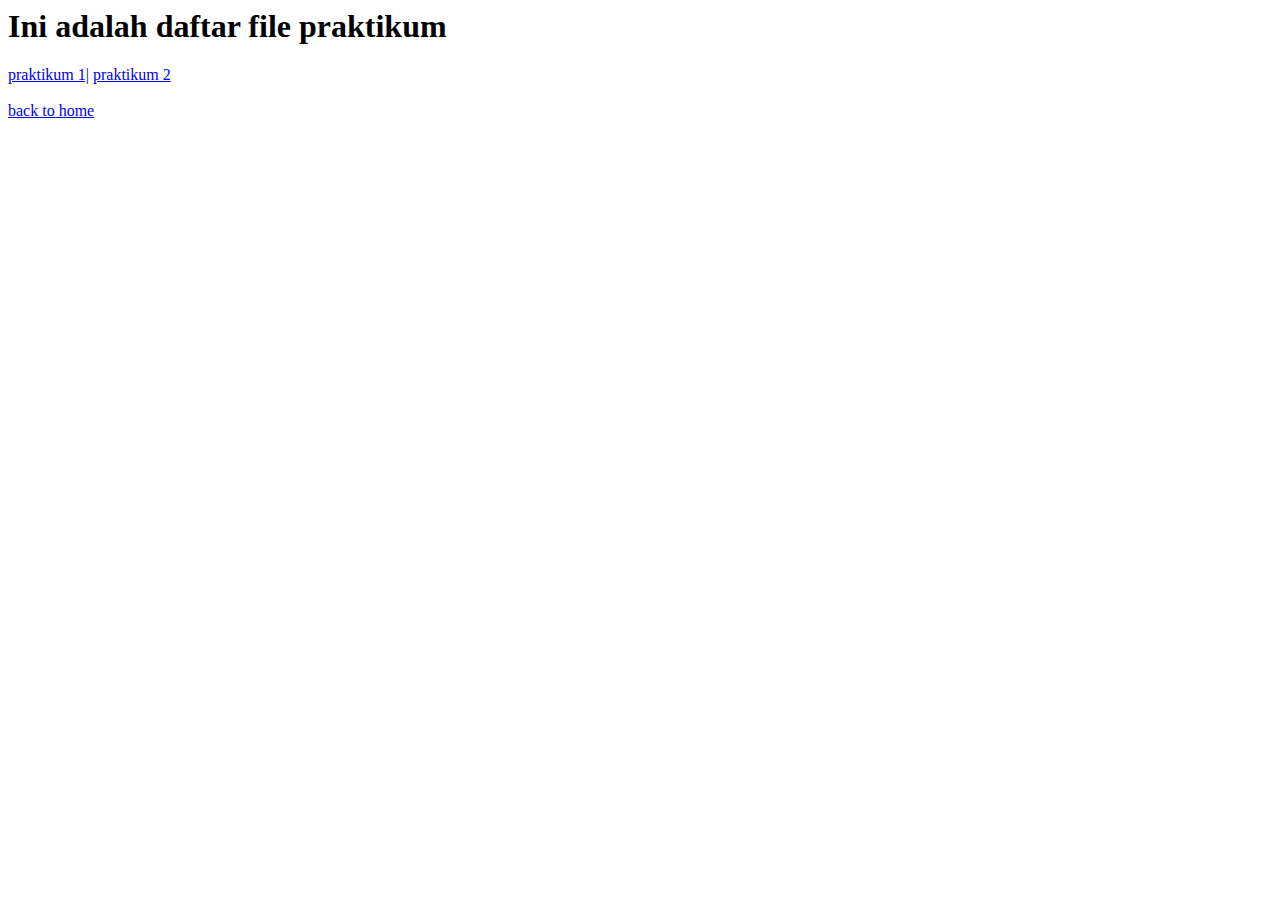
<file: index.html>
<html>
    <head>
        <title>Modul Praktikum</title>
    </head>

    <body>
       <h1>Ini adalah daftar file praktikum</h1>
        <a href="file:///C:/Users/ASUS/Documents/latihanWeb/latihan_1.html">praktikum 1|</a>
        <a href="file:///C:/Users/ASUS/Documents/latihanWeb/latihan_2.html">praktikum 2</a>

        <br><br>
        <a href="latihan_8.html">back to home</a>
        <br/>

    </body>
</html>
</file>
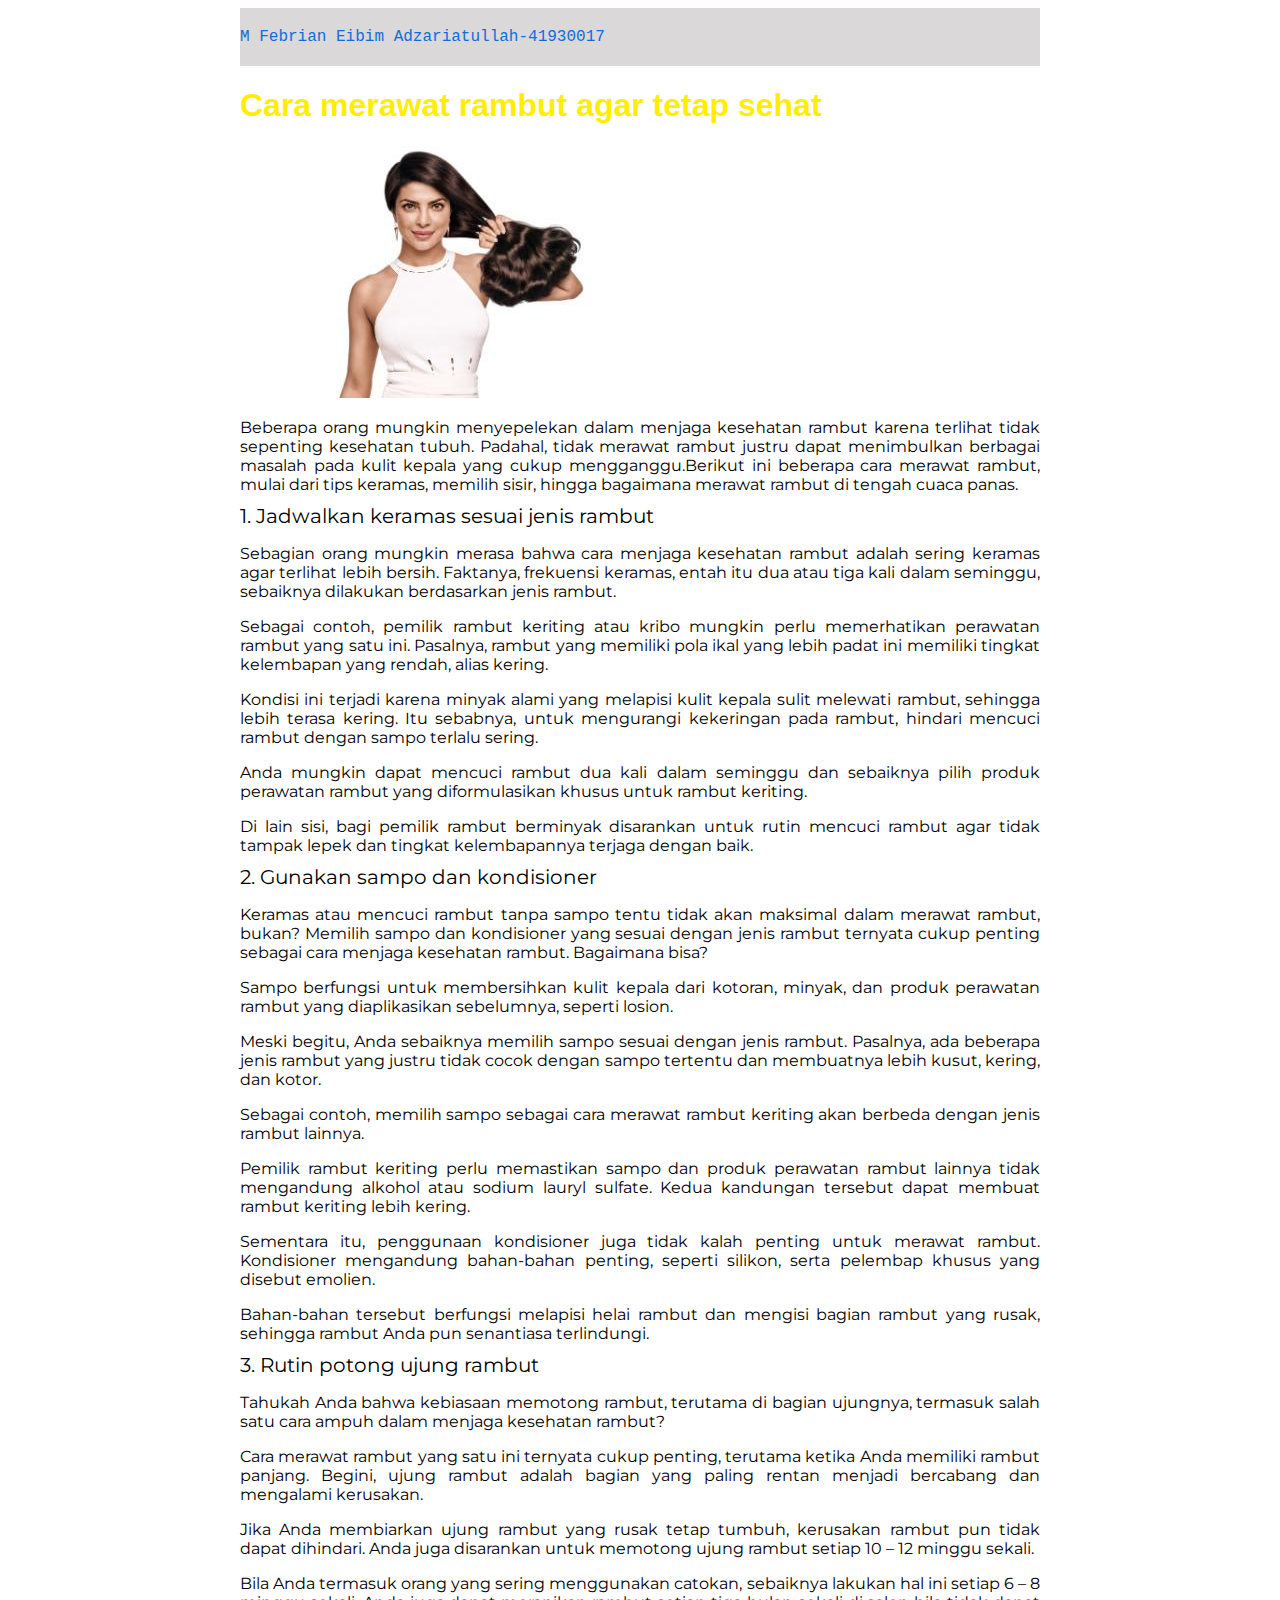
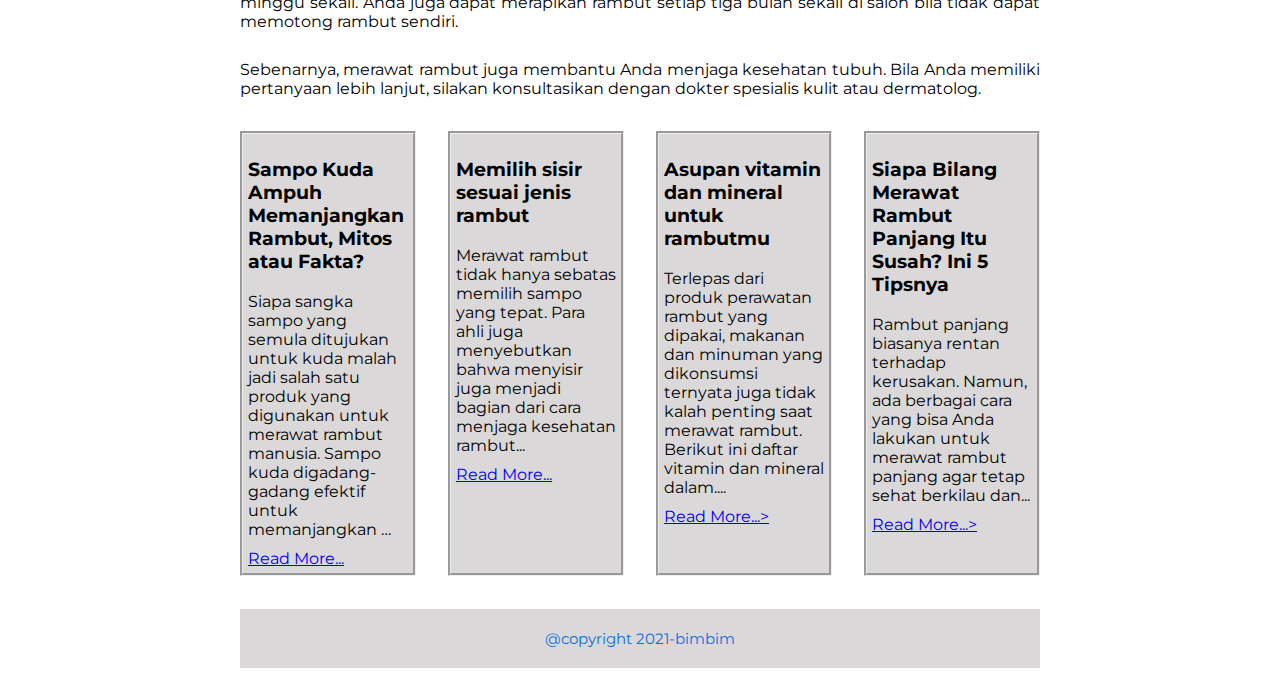
<file: uts_praktikum/index.html>
<!DOCTYPE html>
<html lang="en">
<head>
   <meta charset="UTF-8">
   <meta http-equiv="X-UA-Compatible" content="IE=edge">
   <meta name="viewport" content="width=device-width, initial-scale=1.0">
   <title>praktikum uts</title>
   <link href="https://fonts.googleapis.com/css2?family=Dela+Gothic+One&family=Montserrat&display=swap" rel="stylesheet"> 
   <link rel="stylesheet" type="text/css" href="styles.css">
</head>
<body>
   <header>M Febrian Eibim Adzariatullah-41930017</header>
   <div class='container'>
       <h1>Cara merawat rambut agar tetap sehat</h1>
       <img src="bahan.jpg"/>
       <div class='content'>
           <p>Beberapa orang mungkin menyepelekan dalam menjaga kesehatan rambut karena terlihat tidak sepenting kesehatan tubuh. Padahal, tidak merawat rambut justru dapat menimbulkan berbagai masalah pada kulit kepala yang cukup mengganggu.Berikut ini beberapa cara merawat rambut, mulai dari tips keramas, memilih sisir, hingga bagaimana merawat rambut di tengah cuaca panas.  </p>
            <div class='urutan'>1. Jadwalkan keramas sesuai jenis rambut</div>
                <p>Sebagian orang mungkin merasa bahwa cara menjaga kesehatan rambut adalah sering keramas agar terlihat lebih bersih. Faktanya, frekuensi keramas, entah itu dua atau tiga kali dalam seminggu, sebaiknya dilakukan berdasarkan jenis rambut. </p>
                <p>Sebagai contoh, pemilik rambut keriting atau kribo mungkin perlu memerhatikan perawatan rambut yang satu ini. Pasalnya, rambut yang memiliki pola ikal yang lebih padat ini memiliki tingkat kelembapan yang rendah, alias kering.  </p>
                <p>Kondisi ini terjadi karena minyak alami yang melapisi kulit kepala sulit melewati rambut, sehingga lebih terasa kering. Itu sebabnya, untuk mengurangi kekeringan pada rambut, hindari mencuci rambut dengan sampo terlalu sering.  </p>
                <p>Anda mungkin dapat mencuci rambut dua kali dalam seminggu dan sebaiknya pilih produk perawatan rambut yang diformulasikan khusus untuk rambut keriting. </p>
                <p>Di lain sisi, bagi pemilik rambut berminyak disarankan untuk rutin mencuci rambut agar tidak tampak lepek dan tingkat kelembapannya terjaga dengan baik.  </p>
                <div class='urutan2'>2. Gunakan sampo dan kondisioner </div>
                <p>Keramas atau mencuci rambut tanpa sampo tentu tidak akan maksimal dalam merawat rambut, bukan? Memilih sampo dan kondisioner yang sesuai dengan jenis rambut ternyata cukup penting sebagai cara menjaga kesehatan rambut. Bagaimana bisa?</p>
                <p>Sampo berfungsi untuk membersihkan kulit kepala dari kotoran, minyak, dan produk perawatan rambut yang diaplikasikan sebelumnya, seperti losion. </p>
                <p>Meski begitu, Anda sebaiknya memilih sampo sesuai dengan jenis rambut. Pasalnya, ada beberapa jenis rambut yang justru tidak cocok dengan sampo tertentu dan membuatnya lebih kusut, kering, dan kotor. </p>
                <p>Sebagai contoh, memilih sampo sebagai cara merawat rambut keriting akan berbeda dengan jenis rambut lainnya. </p>
                <p>Pemilik rambut keriting perlu memastikan sampo dan produk perawatan rambut lainnya tidak mengandung alkohol atau sodium lauryl sulfate. Kedua kandungan tersebut dapat membuat rambut keriting lebih kering. </p>
                <p>Sementara itu, penggunaan kondisioner juga tidak kalah penting untuk merawat rambut. Kondisioner mengandung bahan-bahan penting, seperti silikon, serta pelembap khusus yang disebut emolien. </p>
                <p>Bahan-bahan tersebut berfungsi melapisi helai rambut dan mengisi bagian rambut yang rusak, sehingga rambut Anda pun senantiasa terlindungi. </p>
             <div class ='urutan3'>3. Rutin potong ujung rambut</div>
                <p>Tahukah Anda bahwa kebiasaan memotong rambut, terutama di bagian ujungnya, termasuk salah satu cara ampuh dalam menjaga kesehatan rambut? </p>
                <p>Cara merawat rambut yang satu ini ternyata cukup penting, terutama ketika Anda memiliki rambut panjang. Begini, ujung rambut adalah bagian yang paling rentan menjadi bercabang dan mengalami kerusakan. </p>
                <p>Jika Anda membiarkan ujung rambut yang rusak tetap tumbuh, kerusakan rambut pun tidak dapat dihindari. Anda juga disarankan untuk memotong ujung rambut setiap 10 – 12 minggu sekali. </p>
                <p>Bila Anda termasuk orang yang sering menggunakan catokan, sebaiknya lakukan hal ini setiap 6 – 8 minggu sekali. Anda juga dapat merapikan rambut setiap tiga bulan sekali di salon bila tidak dapat memotong rambut sendiri. </p>
                <br>Sebenarnya, merawat rambut juga membantu Anda menjaga kesehatan tubuh. Bila Anda memiliki pertanyaan lebih lanjut, silakan konsultasikan dengan dokter spesialis kulit atau dermatolog.</br>
     </div>
 </div>
 <div class="container-2">
     <div class="element satu">
        <h3>Sampo Kuda Ampuh Memanjangkan Rambut, Mitos atau Fakta?</h3>
        <p>Siapa sangka sampo yang semula ditujukan untuk kuda malah jadi salah satu produk yang digunakan untuk merawat rambut manusia. Sampo kuda digadang-gadang efektif untuk memanjangkan …</p>
        <a href="https://hellosehat.com/penyakit-kulit/perawatan-rambut/sampo-kuda/">Read More...</a>

     </div>
     <div class ="element dua">
        <h3>Memilih sisir sesuai jenis rambut</h3>
        <p>Merawat rambut tidak hanya sebatas memilih sampo yang tepat. Para ahli juga menyebutkan bahwa menyisir juga menjadi bagian dari cara menjaga kesehatan rambut...</p>
        <a href="https://hellosehat.com/penyakit-kulit/perawatan-rambut/cara-merawat-rambut/">Read More...</a>  

     </div>
     <div class="element tiga">
        <h3>Asupan vitamin dan mineral untuk rambutmu</h3>
        <p>Terlepas dari produk perawatan rambut yang dipakai, makanan dan minuman yang dikonsumsi ternyata juga tidak kalah penting saat merawat rambut. Berikut ini daftar vitamin dan mineral dalam....</p>
        <a href="https://hellosehat.com/penyakit-kulit/perawatan-rambut/cara-merawat-rambut/">Read More...></a>

     </div>
     <div class="element empat">
        <h3>Siapa Bilang Merawat Rambut Panjang Itu Susah? Ini 5 Tipsnya</h3>
        <p>Rambut panjang biasanya rentan terhadap kerusakan. Namun, ada berbagai cara yang bisa Anda lakukan untuk merawat rambut panjang agar tetap sehat berkilau dan...</p>
        <a href="https://hellosehat.com/penyakit-kulit/perawatan-rambut/cara-merawat-rambut/">Read More...></a>
     </div>
 </div>
   <footer>@copyright 2021-bimbim</footer>
</file>
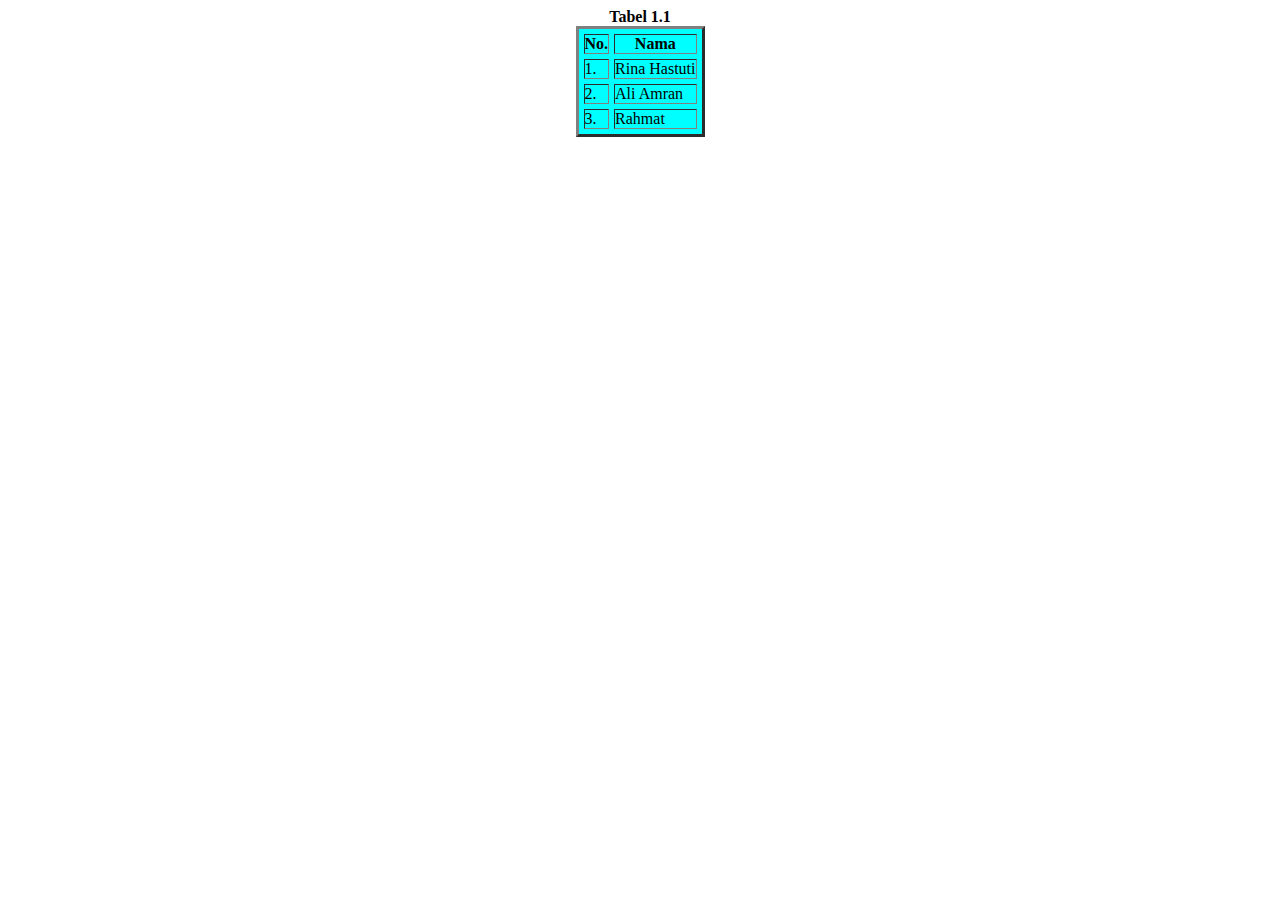
<file: latiahan_4.html>
<html>
 
<head>
   <title>Latihan4-1</title>
</head>
 
<body>
   <table align="center" border="3,5" bgcolor="cyan" cellpadding="0" cellspacing="5" height="100" weight="100">
       <caption align="top"><b>Tabel 1.1</b></caption>
       <tr>
           <th>No.</th>
           <th>Nama</th>
       </tr>
       <tr>
           <td>1.</td>
           <td>Rina Hastuti</td>
       </tr>
       <tr>
           <td>2.</td>
           <td>Ali Amran</td>
       </tr>
       <tr>
           <td>3.</td>
           <td>Rahmat</td>
       </tr>
 
   </table>
</body>
 
</html>
</file>
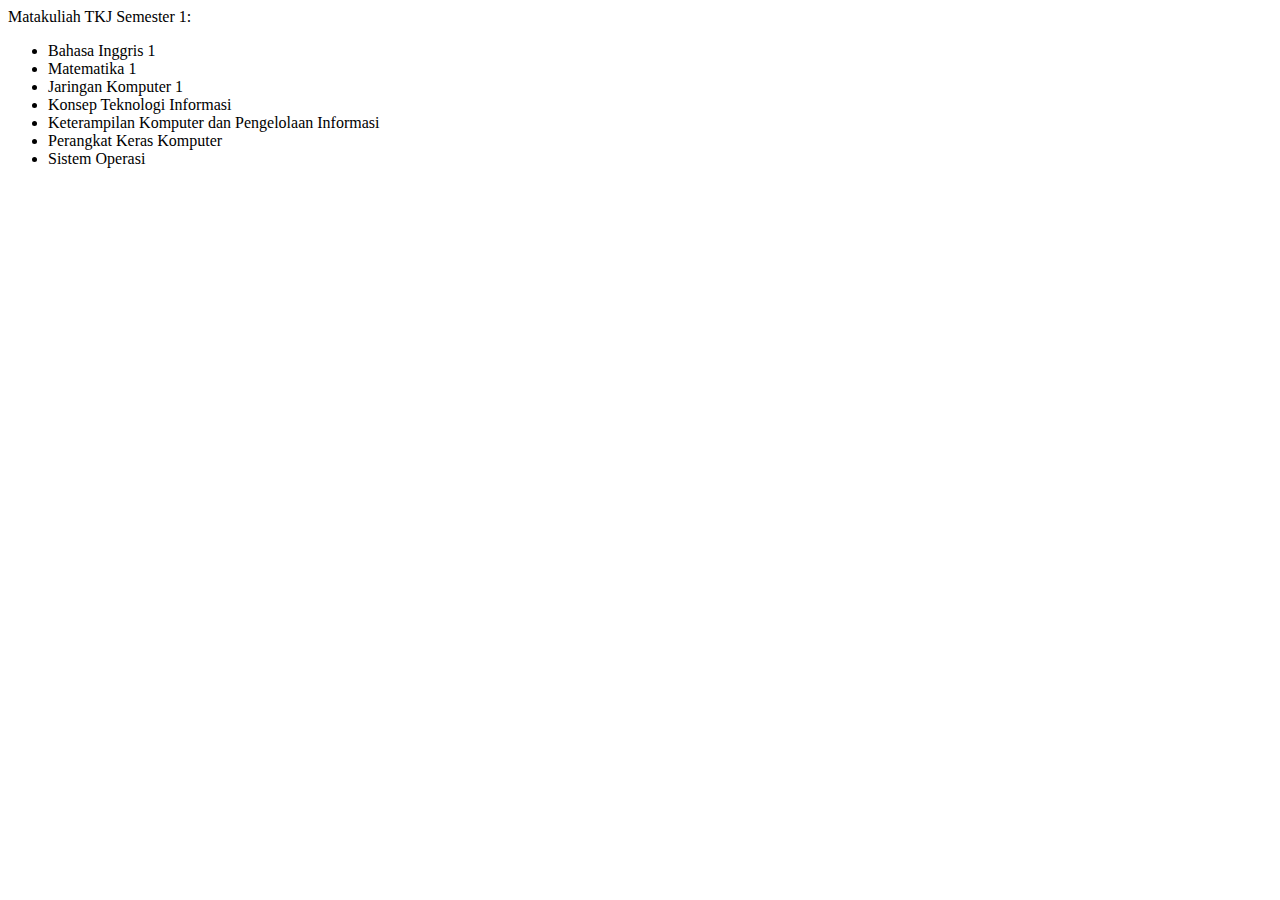
<file: latihan_3.html>
<html>
 
<head>
   <title>Latihan3</title>
</head>
 
<body>
   Matakuliah TKJ Semester 1:
   <ul>
       <li>Bahasa Inggris 1</li>
       <li>Matematika 1</li>
       <li>Jaringan Komputer 1</li>
       <li>Konsep Teknologi Informasi</li>
       <li>Keterampilan Komputer dan Pengelolaan Informasi</li>
       <li>Perangkat Keras Komputer</li>
       <li>Sistem Operasi</li>
   </ul>
</body>
 
</html>
</file>
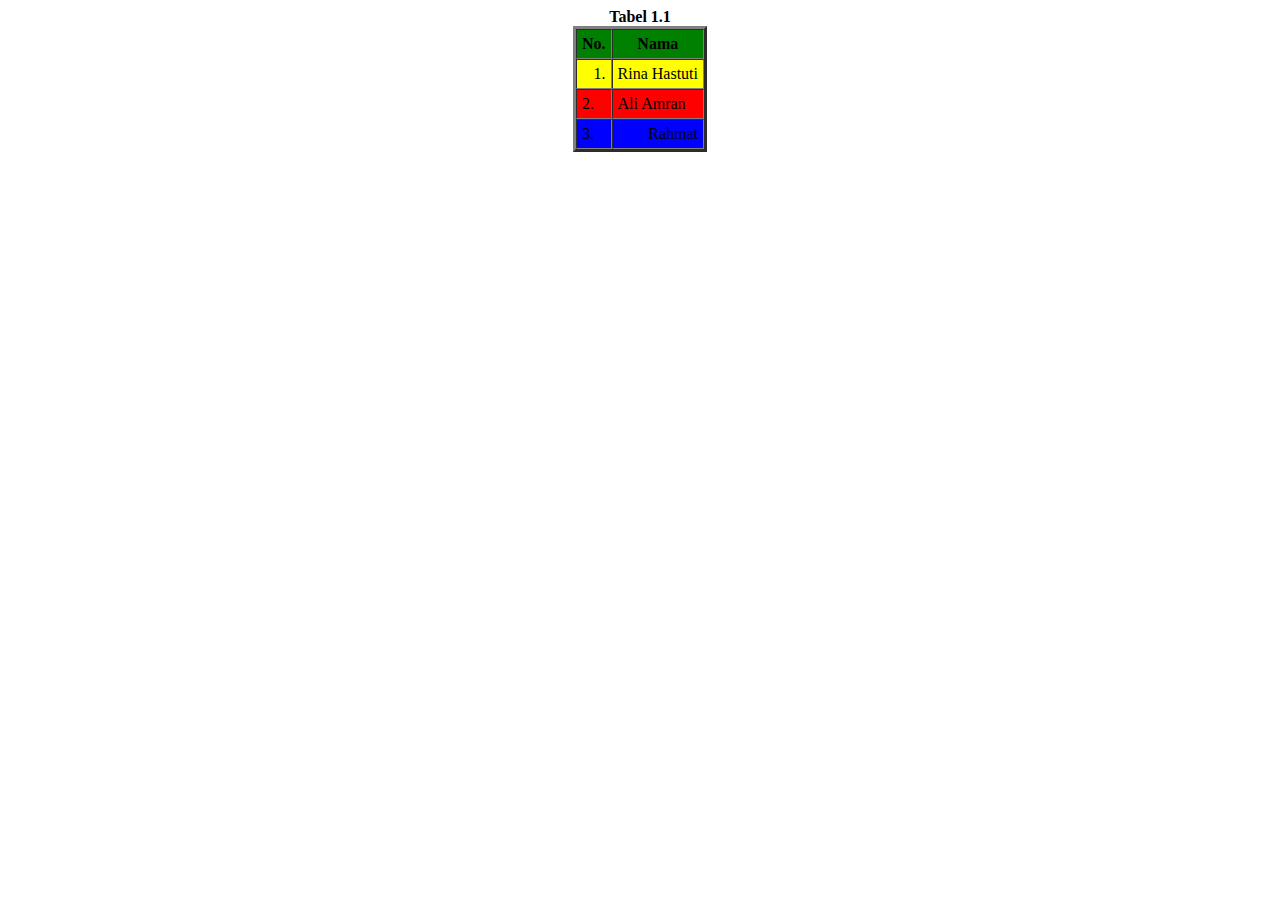
<file: latihan_4.html>
<html>
 
<head>
   <title>Latihan4-2</title>
</head>
 
<body>
   <table align="center" border="3,5" bgcolor="cyan" cellpadding="5" cellspacing="0" height="100" weight="100">
       <caption align="top"><b>Tabel 1.1</b></caption>
       <tr bgcolor="green">
           <th>No.</th>
           <th>Nama</th>
       </tr>
       <tr bgcolor="yellow">
           <td align="right">1.</td>
           <td>Rina Hastuti</td>
       </tr>
       <tr bgcolor="red">
           <td>2.</td>
           <td>Ali Amran</td>
       </tr>
       <tr bgcolor="blue">
           <td>3.</td>
           <td align="right">Rahmat</td>
       </tr>
 
   </table>
</body>
 
</html>
</file>
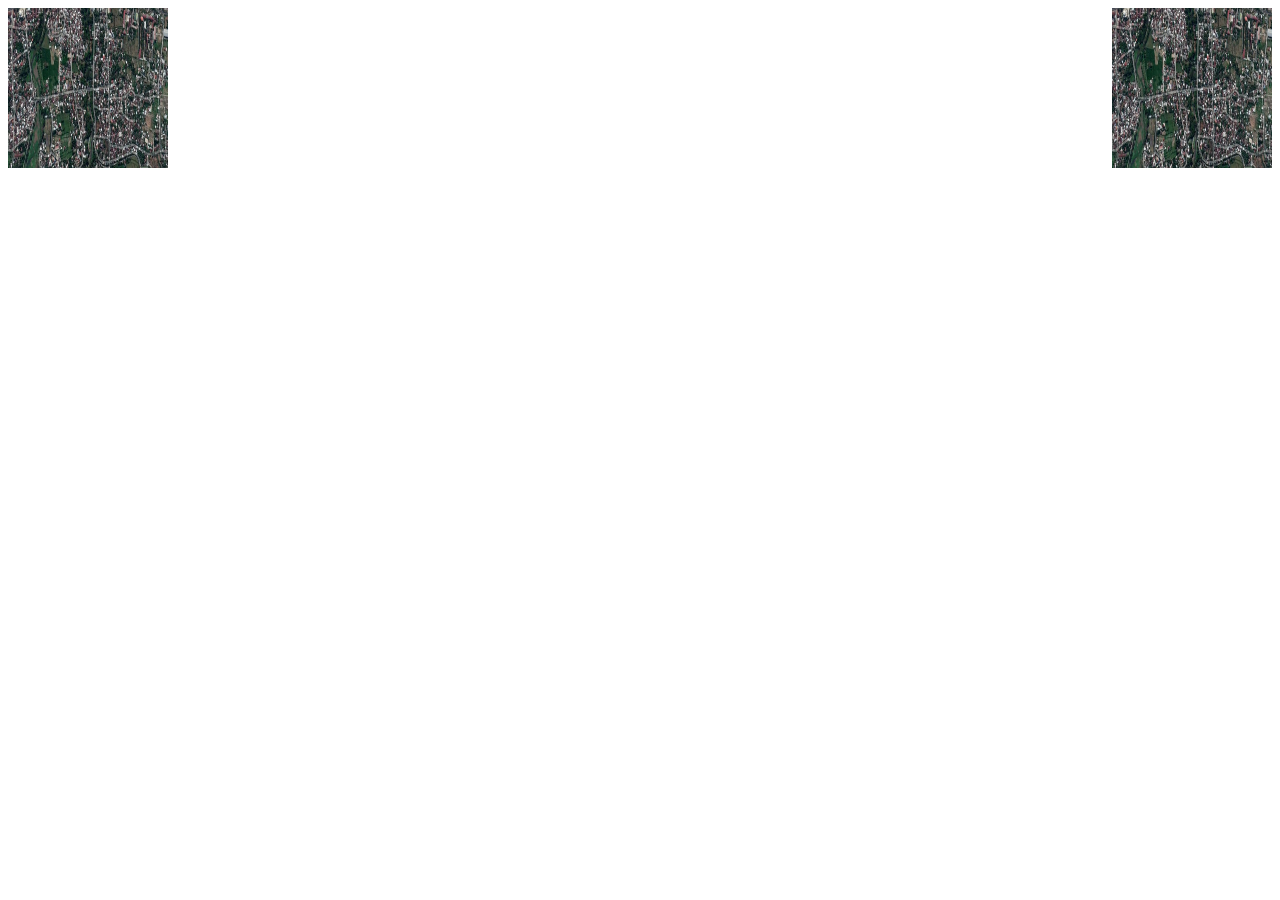
<file: latihan_5.html>
<html>
 
<head>
   <title>Latihan5-1</title>
</head>
 
<body>
   <img align="right" width="160" height="160" src="praya.jpg">
   <img align="left" width="160" height="160" src="praya.jpg">
</body>
 
</html>
</file>
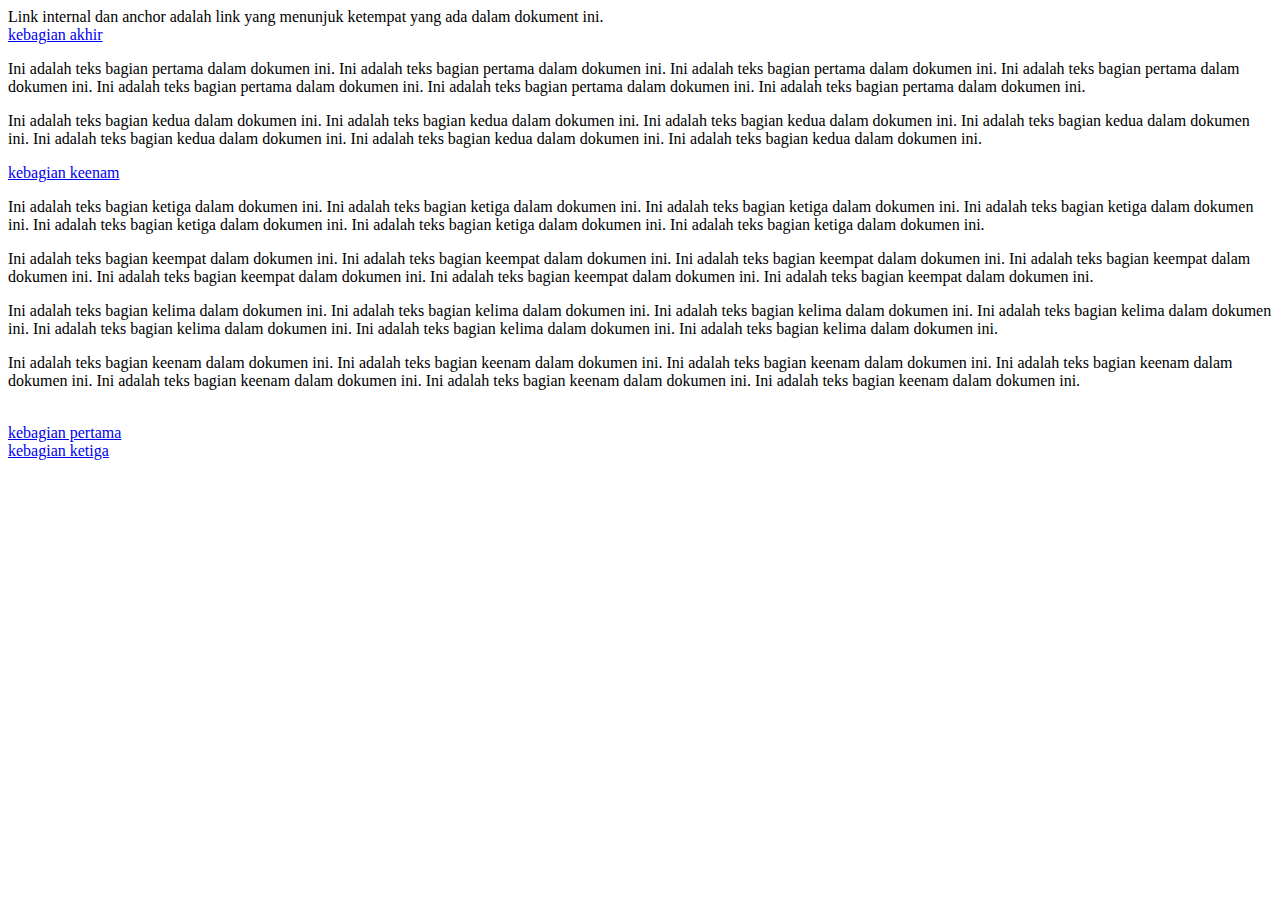
<file: latihan_6.html>
<html>
 
<head>
   <title>Latihan6-2</title>
</head>
 
<body>
    Link internal dan anchor adalah link yang menunjuk ketempat yang ada dalam dokument ini.<br>
 
    <a href="#akhir">kebagian akhir</a>
    <a name="pertama"></a>
    <p>Ini adalah teks bagian pertama dalam dokumen ini.
        Ini adalah teks bagian pertama dalam dokumen ini.
  
        Ini adalah teks bagian pertama dalam dokumen ini.
        Ini adalah teks bagian pertama dalam dokumen ini.
        Ini adalah teks bagian pertama dalam dokumen ini.
  
        Ini adalah teks bagian pertama dalam dokumen ini.
        Ini adalah teks bagian pertama dalam dokumen ini. </p>
  
    <p>Ini adalah teks bagian kedua dalam dokumen ini.
  
        Ini adalah teks bagian kedua dalam dokumen ini.
        Ini adalah teks bagian kedua dalam dokumen ini.
        Ini adalah teks bagian kedua dalam dokumen ini.
  
        Ini adalah teks bagian kedua dalam dokumen ini.
        Ini adalah teks bagian kedua dalam dokumen ini.
        Ini adalah teks bagian kedua dalam dokumen ini.</p>
    <a href="#keenam">kebagian keenam</a>
    <a name="ketiga"></a>
  
    <p>Ini adalah teks bagian ketiga dalam dokumen ini.
  
        Ini adalah teks bagian ketiga dalam dokumen ini.
        Ini adalah teks bagian ketiga dalam dokumen ini.
        Ini adalah teks bagian ketiga dalam dokumen ini.
        Ini adalah teks bagian ketiga dalam dokumen ini.
        Ini adalah teks bagian ketiga dalam dokumen ini.
  
        Ini adalah teks bagian ketiga dalam dokumen ini.</p>
  
    <p>Ini adalah teks bagian keempat dalam dokumen ini.
        Ini adalah teks bagian keempat dalam dokumen ini.
        Ini adalah teks bagian keempat dalam dokumen ini.
  
        Ini adalah teks bagian keempat dalam dokumen ini.
        Ini adalah teks bagian keempat dalam dokumen ini.
        Ini adalah teks bagian keempat dalam dokumen ini.
        Ini adalah teks bagian keempat dalam dokumen ini.</p>
  
  
    <p>Ini adalah teks bagian kelima dalam dokumen ini.
  
        Ini adalah teks bagian kelima dalam dokumen ini.
        Ini adalah teks bagian kelima dalam dokumen ini.
        Ini adalah teks bagian kelima dalam dokumen ini.
        Ini adalah teks bagian kelima dalam dokumen ini.
        Ini adalah teks bagian kelima dalam dokumen ini.
  
        Ini adalah teks bagian kelima dalam dokumen ini.</p>
  
    <a name="akhir"></a>
    <a name="keenam"></a>
    <p>Ini adalah teks bagian keenam dalam dokumen ini.
        Ini adalah teks bagian keenam dalam dokumen ini.
  
        Ini adalah teks bagian keenam dalam dokumen ini.
        Ini adalah teks bagian keenam dalam dokumen ini.
        Ini adalah teks bagian keenam dalam dokumen ini.
        Ini adalah teks bagian keenam dalam dokumen ini.
        Ini adalah teks bagian keenam dalam dokumen ini.</p>
  
    <br><a href="#pertama">kebagian pertama</a></br>
    <a href="#ketiga">kebagian ketiga</a>
</body>
 
</html>
</file>
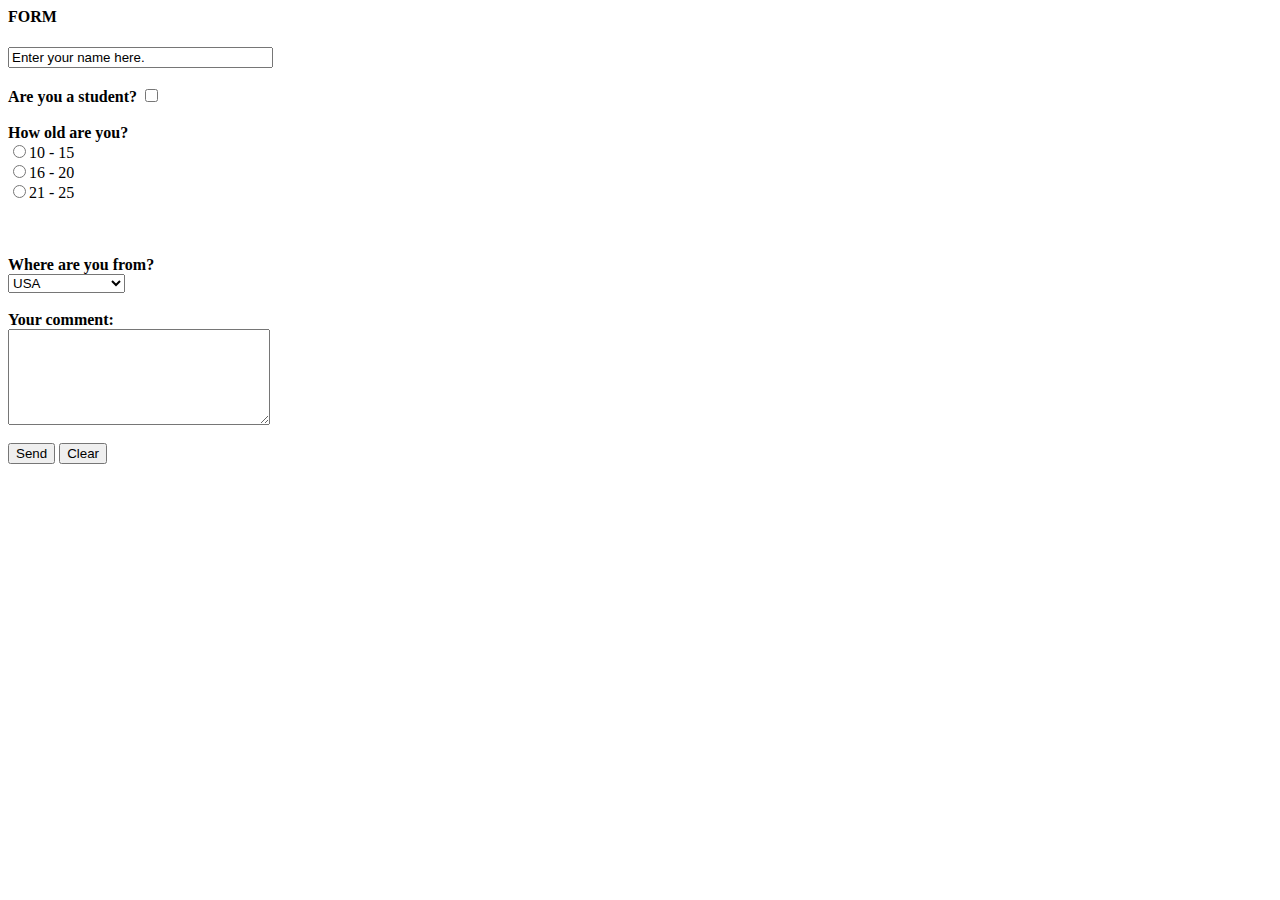
<file: latihan_7.html>
<html>
 
<head>
   <title>Latihan7-3</title>
</head>
 
<body>
   <FORM METHOD="POST">
       <H4>FORM</H4>
       <INPUT TYPE="text" NAME="var1" SIZE="30" VALUE="Enter your name here.">
       <BR><BR>
 
       <B>Are you a student?</B>
       <INPUT TYPE="checkbox" NAME="var2">
       <BR><BR>
       <B>How old are you?</B>
       <BR>
 
       <INPUT TYPE="radio" NAME="var3" VALUE="r1">10 - 15 <BR>
 
       <INPUT TYPE="radio" NAME="var3" VALUE="r2">16 - 20 <BR>
       <INPUT TYPE="radio" NAME="var3" VALUE="r3">21 - 25 <BR><BR>
        <BR><BR>
            <B>Where are you from?</B>
      
            <BR>
            <SELECT NAME="var6" SIZE="1">
                <OPTION VALUE="BG">Bulgaria
                <OPTION VALUE="UK">United Kingdom
                <OPTION VALUE="USA" SELECTED>USA
            </SELECT>
            <BR><BR>
                <B>Your comment:</B>
                <BR>
                <TEXTAREA NAME="var7" COLS="30" ROWS="6">
         </TEXTAREA>
            <BR><BR>
       <INPUT TYPE="submit" NAME="var4" VALUE="Send"> <INPUT TYPE="reset" NAME="var5" VALUE="Clear">
   </FORM>
</body>
 
</html>
</file>
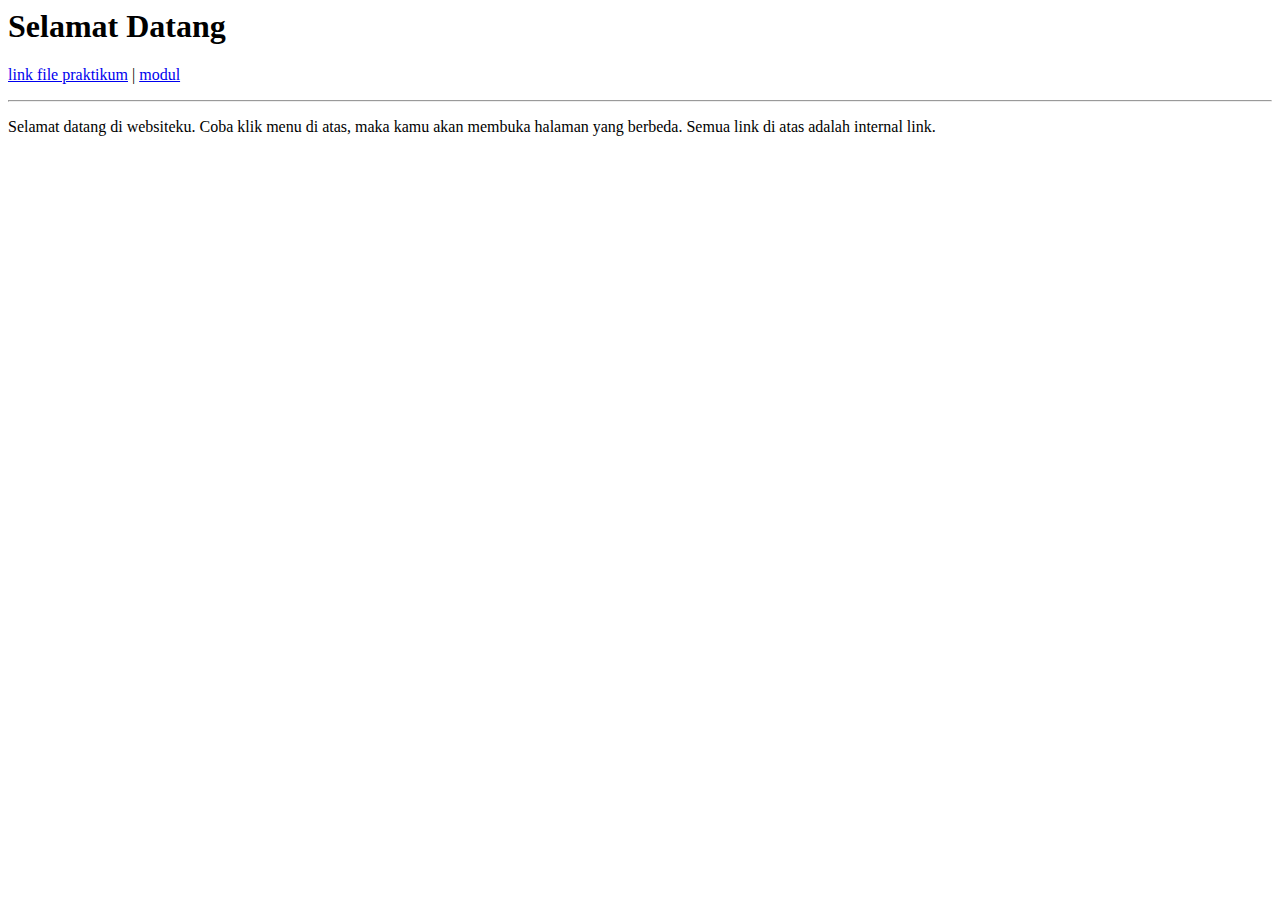
<file: latihan_8.html>
<html>
    <head>
        <title>Tutorial Link di HTML</title>
    </head>
    <body>
      <h1>Selamat Datang</h1>
        <p>
          <a href="index.html" >link file praktikum</a> |
          <a href="hasil_praktikum.html" >modul</a>
        </p>
        <hr>
        <p>
          Selamat datang di websiteku. Coba klik menu di atas,
          maka kamu akan membuka halaman yang berbeda. Semua
          link di atas adalah internal link.
    </body>
</html>
</file>
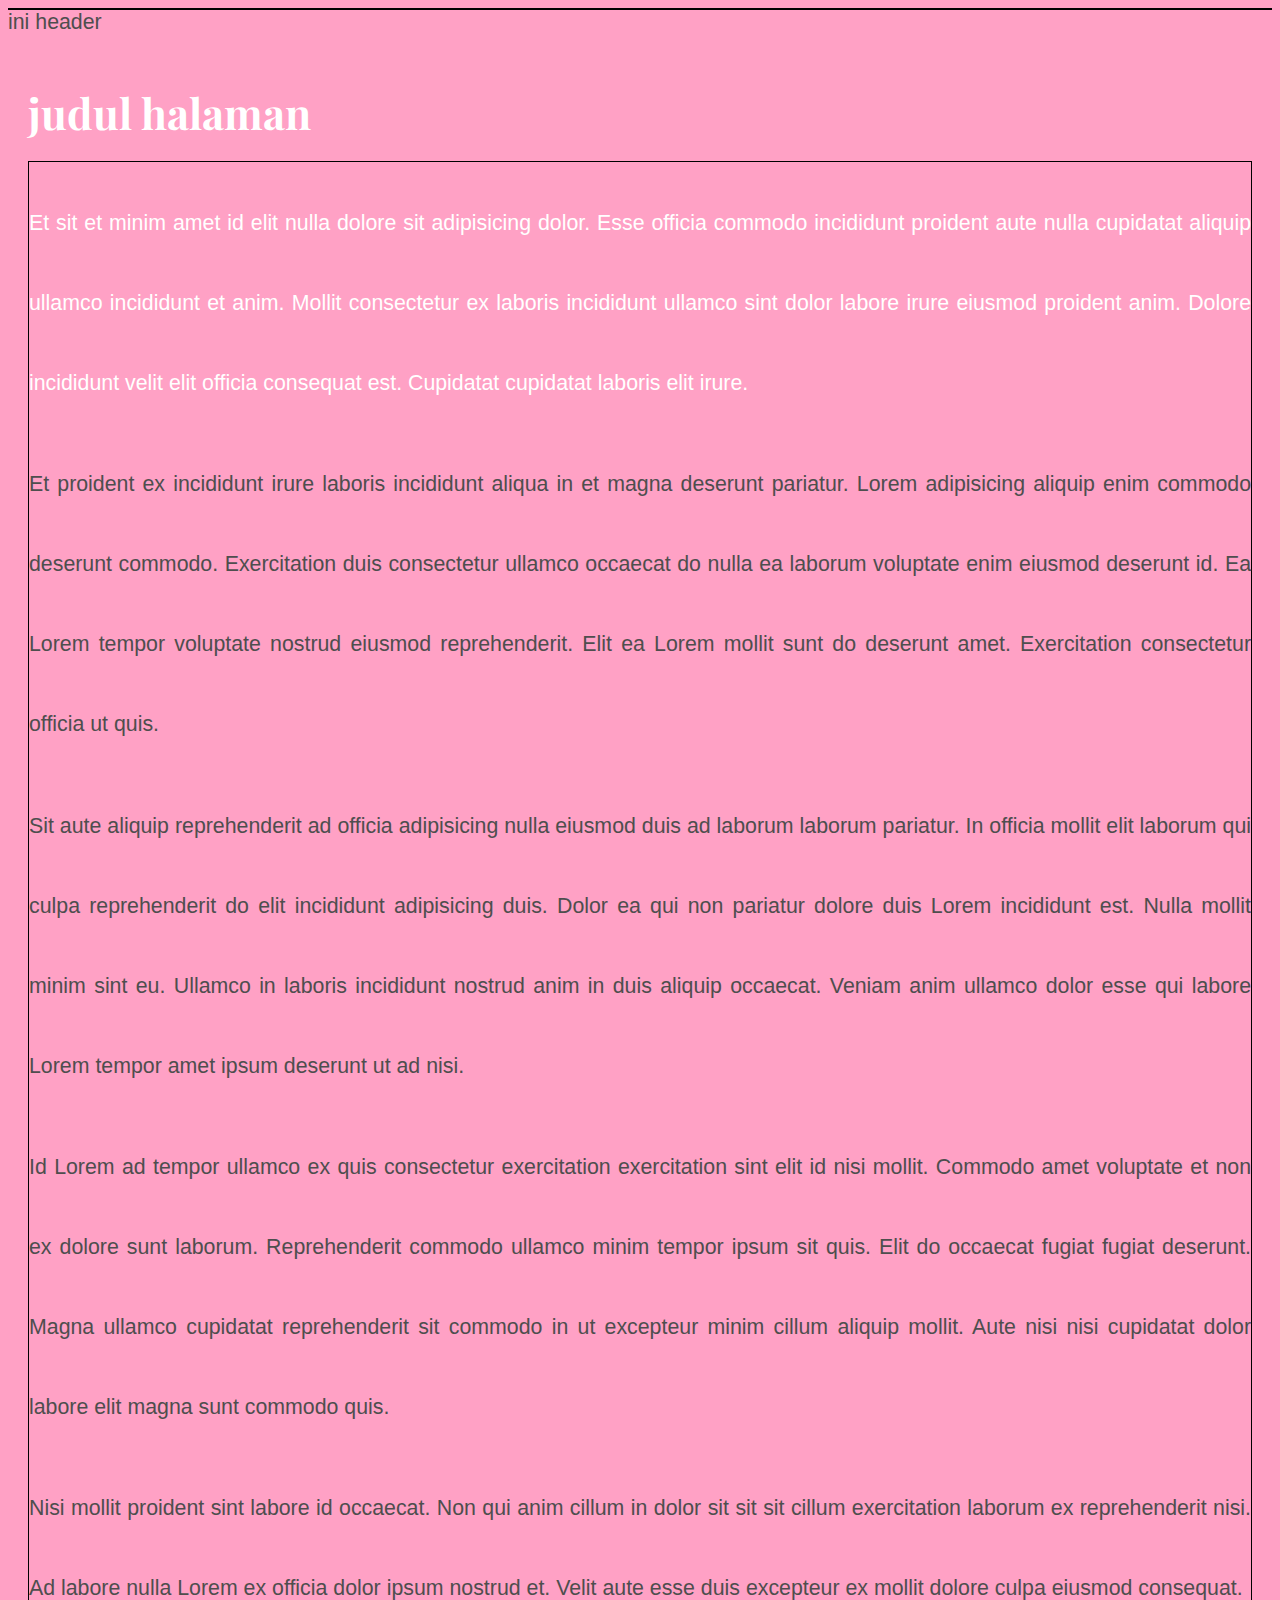
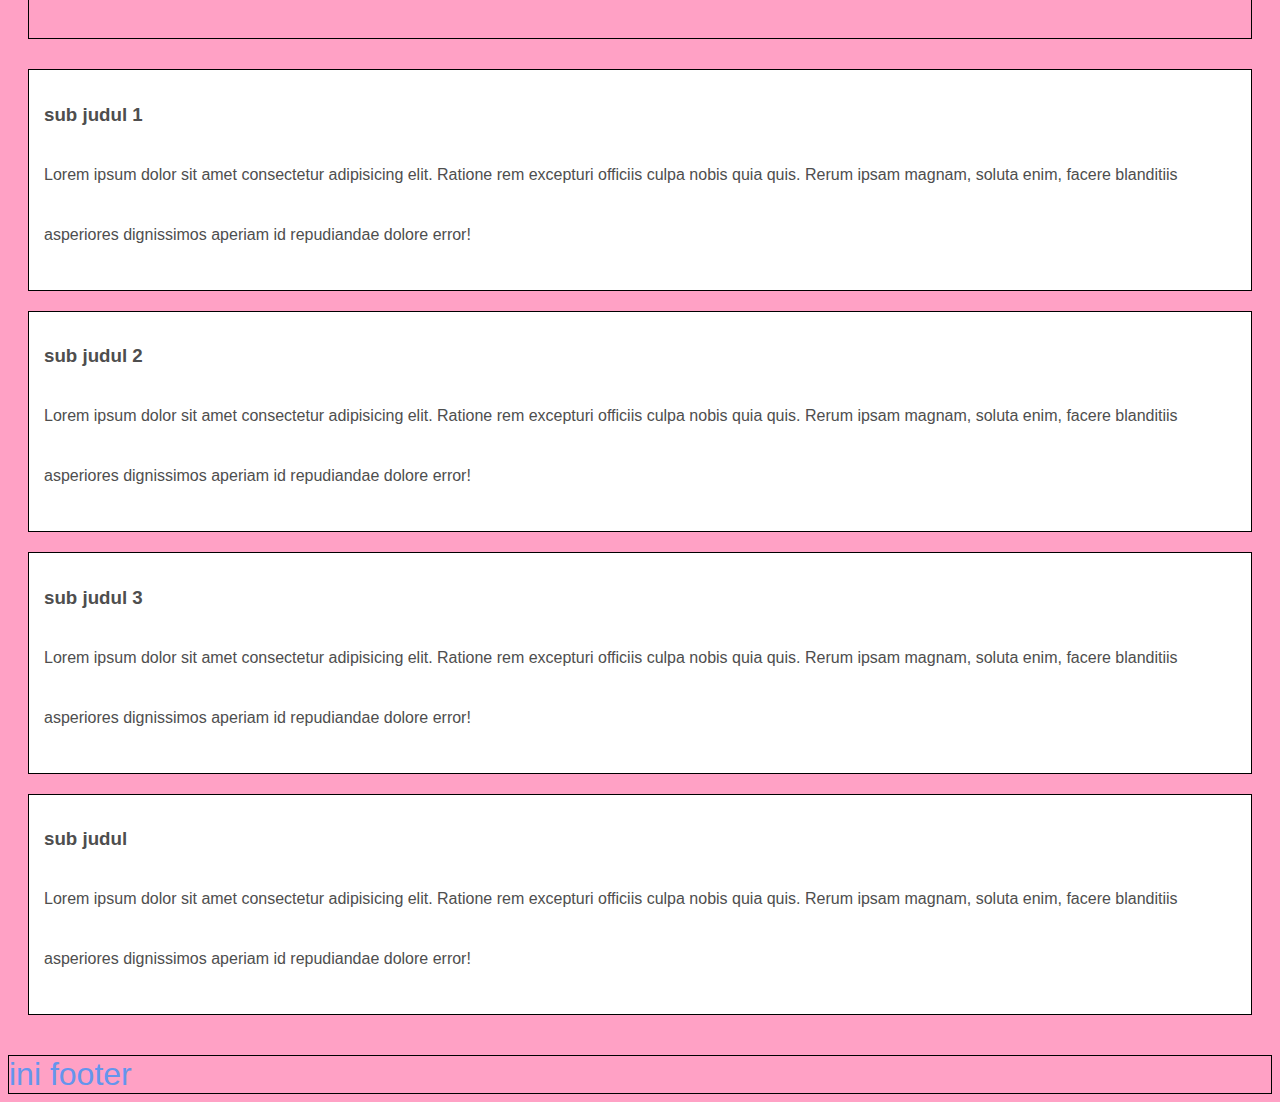
<file: praktikum2css/indeks.html>
<!DOCTYPE html>
<html lang="en">
<head>
   <meta charset="UTF-8">
   <meta http-equiv="X-UA-Compatible" content="IE=edge">
   <meta name="viewport" content="width=device-width, initial-scale=1.0">
   <title>Latihan</title>
   <link href="https://fonts.googleapis.com/css2?family=Playfair+Display&display=swap" rel="stylesheet"> 
  <link rel="stylesheet" type="text/css" href="style.css">
  <style>
       *{
           padding: 5;
           margin: 5;
       }

     .border-sample{
           border:thin solid black !important;
       }
       header{
           color: #6495ED;
           font-size: 24pt;
       }
       body{
           font-family: 'Noto Sans JP', sans-serif;
           color: #4e4e4e;
           font-size: 16pt;
       }

       footer{
           color: rgb(100, 149, 237);
           font-size: 24pt;
       }
       .container{
           padding: 20px;
       }
       h1{
           margin-bottom: 20px;
       }
       .content{
           margin-bottom: 30px;
           text-align: justify;
       }
       p{
           margin-bottom: 10px;
       }
       section{
           margin-bottom: 20px;
           padding: 15px;
           font-size: 16px;
          
       }
       .section-container{
           display: flex;
           justify-content: space-evenly;
       }




</style>
</head>
<body>
   <header class="border-sample " ></header>ini header</header>
   <div 
   class='container'>
       <h1>judul halaman</h1>
       <div class="content border-sample" >
           <p class= "pertama">Et sit et minim amet id elit nulla dolore sit adipisicing dolor. Esse officia commodo incididunt proident aute nulla cupidatat aliquip ullamco incididunt et anim. Mollit consectetur ex laboris incididunt ullamco sint dolor labore irure eiusmod proident anim. Dolore incididunt velit elit officia consequat est. Cupidatat cupidatat laboris elit irure.</p>
           <p class="kedua">Et proident ex incididunt irure laboris incididunt aliqua in et magna deserunt pariatur. Lorem adipisicing aliquip enim commodo deserunt commodo. Exercitation duis consectetur ullamco occaecat do nulla ea laborum voluptate enim eiusmod deserunt id. Ea Lorem tempor voluptate nostrud eiusmod reprehenderit. Elit ea Lorem mollit sunt do deserunt amet. Exercitation consectetur officia ut quis.</p>
           <p>Sit aute aliquip reprehenderit ad officia adipisicing nulla eiusmod duis ad laborum laborum pariatur. In officia mollit elit laborum qui culpa reprehenderit do elit incididunt adipisicing duis. Dolor ea qui non pariatur dolore duis Lorem incididunt est. Nulla mollit minim sint eu. Ullamco in laboris incididunt nostrud anim in duis aliquip occaecat. Veniam anim ullamco dolor esse qui labore Lorem tempor amet ipsum deserunt ut ad nisi.</p>
           <p>Id Lorem ad tempor ullamco ex quis consectetur exercitation exercitation sint elit id nisi mollit. Commodo amet voluptate et non ex dolore sunt laborum. Reprehenderit commodo ullamco minim tempor ipsum sit quis. Elit do occaecat fugiat fugiat deserunt. Magna ullamco cupidatat reprehenderit sit commodo in ut excepteur minim cillum aliquip mollit. Aute nisi nisi cupidatat dolor labore elit magna sunt commodo quis.</p>
           <p>Nisi mollit proident sint labore id occaecat. Non qui anim cillum in dolor sit sit sit cillum exercitation laborum ex reprehenderit nisi. Ad labore nulla Lorem ex officia dolor ipsum nostrud et. Velit aute esse duis excepteur ex mollit dolore culpa eiusmod consequat.</p>
       </div>
      <div> <section class="border-sample";>
           <h3>sub judul 1</h3>
           <p>Lorem ipsum dolor sit amet consectetur adipisicing elit. Ratione rem excepturi officiis culpa nobis quia quis. Rerum ipsam magnam, soluta enim, facere blanditiis asperiores dignissimos aperiam id repudiandae dolore error!</p>
       </section>
       <section class="border-sample";>
           <h3>sub judul 2</h3>
           <p>Lorem ipsum dolor sit amet consectetur adipisicing elit. Ratione rem excepturi officiis culpa nobis quia quis. Rerum ipsam magnam, soluta enim, facere blanditiis asperiores dignissimos aperiam id repudiandae dolore error!</p>
       </section>
       <section class="border-sample";>
           <h3>sub judul 3</h3>
           <p>Lorem ipsum dolor sit amet consectetur adipisicing elit. Ratione rem excepturi officiis culpa nobis quia quis. Rerum ipsam magnam, soluta enim, facere blanditiis asperiores dignissimos aperiam id repudiandae dolore error!</p>
       </section>
       <section class="border-sample";>
           <h3>sub judul</h3>
           <p>Lorem ipsum dolor sit amet consectetur adipisicing elit. Ratione rem excepturi officiis culpa nobis quia quis. Rerum ipsam magnam, soluta enim, facere blanditiis asperiores dignissimos aperiam id repudiandae dolore error!</p>
       </section>
    </div>
   </div>
   <footer class="border-sample" >ini footer</footer>
</body>
</html>
</file>
<file: uts_praktikum/styles.css>
header{
    font-family: 'Courier New', Courier, monospace;
    background: #dad8d8;
    color:rgb(15, 109, 218);
    padding: 20px 0;
    width: 800px;
    margin: auto;
    
}
body{
    font-family: 'Montserrat', sans-serif;
    background: rgb(255, 255, 255);
    color: #000000;
}
h1{
    font-family: Arial;
    color: #ffee00;
}
.urutan{
    font-family: 'Montserrat', sans-serif;
    font-size: 15pt;
    color: #000000;
}
.urutan2{
    font-family:'Montserrat', sans-serif;
    font-size: 15pt;
    color: #000000;
}
.urutan3{
    font-family:'Montserrat', sans-serif;
    font-size: 15pt;
    color: #000000;
   
}
.next{
    color: blue;
}
.container-2{
    max-width: 800px;
    margin: 25pt auto;
    display:flex;
    justify-content: space-between;
 
    
}
.element{
    width: 22%;
    padding: 5px;
    box-sizing: border-box;
    
    
}
.element.satu {
   background-color: #dad8d8; 
   border-style: groove;
}
.element.dua {
    background-color: #dad8d8; 
    border-style: groove;
}
.element.tiga {
    background-color: #dad8d8; 
    border-style: groove;
}
.element.empat {
    background-color: #dad8d8; 
    border-style: groove;

}


.content{
    margin-bottom: 30px;
    text-align: justify;
}
p{
    margin-bottom: 10px;
}
.container{

    width: 800px;
    margin: auto;
}

footer{
    text-align: center;
    background: #dad8d8;
    color: rgb(15, 109, 218);
    padding: 20px 0;
    width: 800px;
    margin: auto;
    font-size: 15px;
}
/*responsive*/
@media(min-width : 600px){
    .container-2{
        display:flex;
        justify-content: space-between;
      
    }
    .element{
        width: 22;
    }
}
</file>
<file: praktikum2css/style.css>
body{
	background:#ffa1c5;
	color: white;
}
p {
    font-family: arial;
    line-height: 3.75em;
}
.pertama{
    color : #ffffff;
}

header {
  font-family: 'Playfair Display', serif;
    color: orange;
}

h1 {
    font-family: 'Playfair Display', serif;
    color: #ffffff;
}
section{
    margin-bottom: 20px;
    padding: 15px;
    font-size: 16px;
    background-color: #ffffff;  
}
</file>
